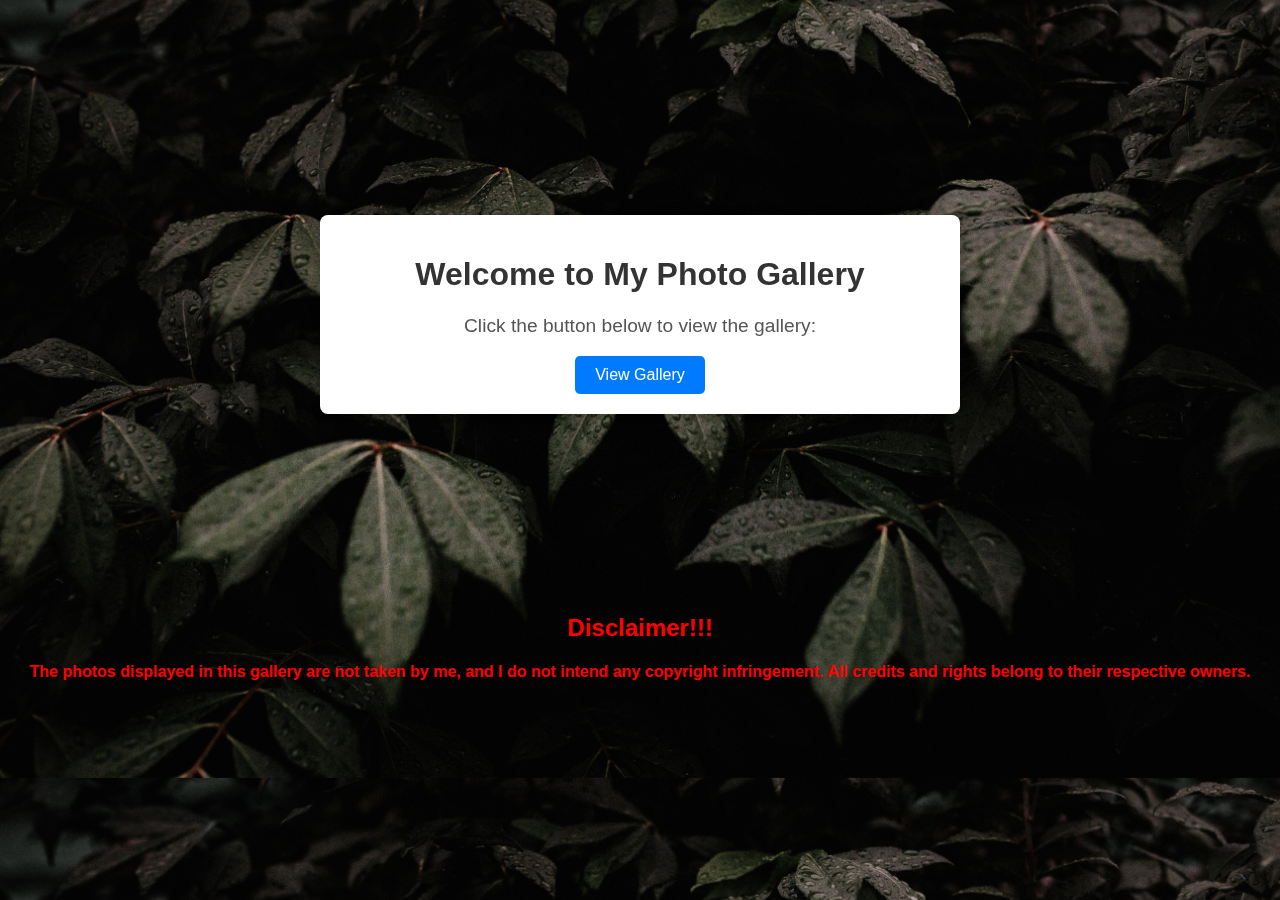
<file: index.html>
<!DOCTYPE html>
<html lang="en">
<head>
    <meta charset="UTF-8">
    <meta name="viewport" content="width=device-width, initial-scale=1.0">
    <title>Photo Gallery</title>
    <link rel="stylesheet" href="index.css">
</head>
<body>
    <div class="homepage">
        <h1>Welcome to My Photo Gallery</h1>
        <p>Click the button below to view the gallery:</p>
        <a href="gallery.html" class="btn">View Gallery</a>
    </div>
    <div class="disclaimer">
        <h2>Disclaimer!!!</h2>
        <h4>The photos displayed in this gallery are not taken by me, and I do not intend any copyright infringement. All credits and rights belong to their respective owners.</h4>
    </div>
</body>
</html>
</file>
<file: index.css>
body {
    font-family: Arial, sans-serif;
    text-align: center;
    background-color: #f0f0f0;
    overflow: hidden;
    background-image: url("src/homepage.jpeg");
    background-size: cover;
    background-position: center;

}

.homepage {
    margin: 100px auto;
    max-width: 600px;
    padding: 20px;
    background-color: #fff;
    border-radius: 8px;
    box-shadow: 0px 0px 10px rgba(0, 0, 0, 0.2);
    margin-top: 17%;
    backdrop-filter: blur(10px);
}

h1 {
    font-size: 2rem;
    color: #333;
}

p {
    font-size: 1.2rem;
    color: #555;
}

.btn {
    display: inline-block;
    padding: 10px 20px;
    background-color: #007BFF;
    color: #fff;
    text-decoration: none;
    border-radius: 5px;
    transition: background-color 0.3s;
}

.btn:hover {
    background-color: #0056b3;
}

.disclaimer{
    color: red;
    padding-top: 80px;
}
</file>
